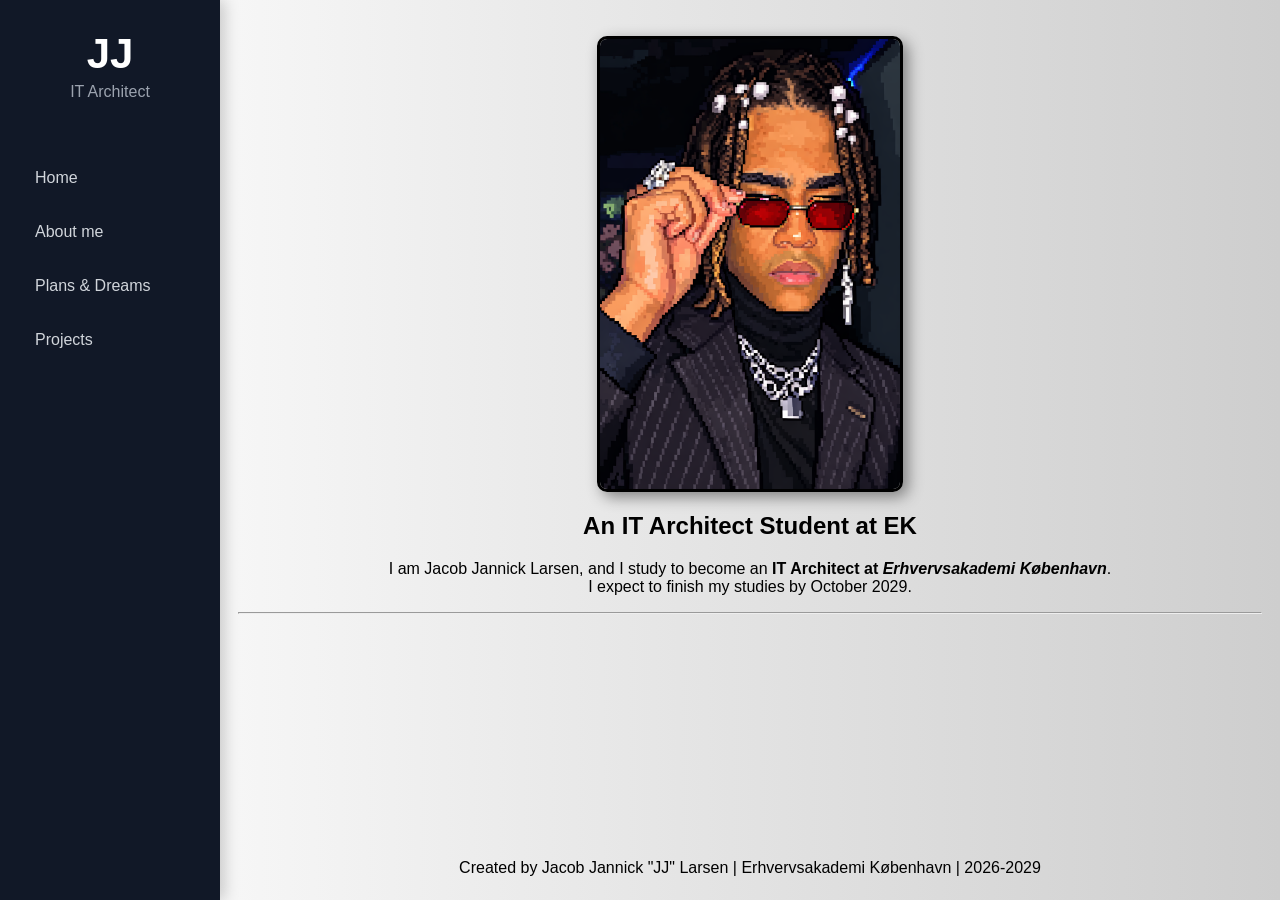
<file: index.html>
<!DOCTYPE html>
<html lang="en">
<head>
    <meta charset="UTF-8">
    <meta name="viewport" content="width=device-width, initial-scale=1.0">
    <title>Portfolio Jacob Jannick Larsen</title>
    <link rel="stylesheet" href="style.css">
</head>
<nav class="sidebar">

    <div class="nav-title">
        <h1>JJ</h1>
        <p>IT Architect</p>
    </div>

    <ul>
        <li><a href="index.html">Home</a></li>
        <li><a href="about.html">About me</a></li>
        <li><a href="plans.html">Plans & Dreams</a></li>
        <li><a href="projects.html">Projects</a></li>
    </ul>

</nav>
<body>
        <main>
            <div class="introduction">
            <img class="JJ" src="images/JJ.png" alt="Jacob Jannick Larsen">
            <h2>An IT Architect Student at EK</h2>
                <p>I am Jacob Jannick Larsen, and I study to become an <strong>IT Architect at <i>Erhvervsakademi København</i></strong>. <br>
                    I expect to finish my studies by October 2029.
            </p></div>
            <hr>
    </main>
    <footer>
  <p>Created by Jacob Jannick "JJ" Larsen | Erhvervsakademi København | 2026-2029</p>
    </footer>
</body>
</html>
</file>
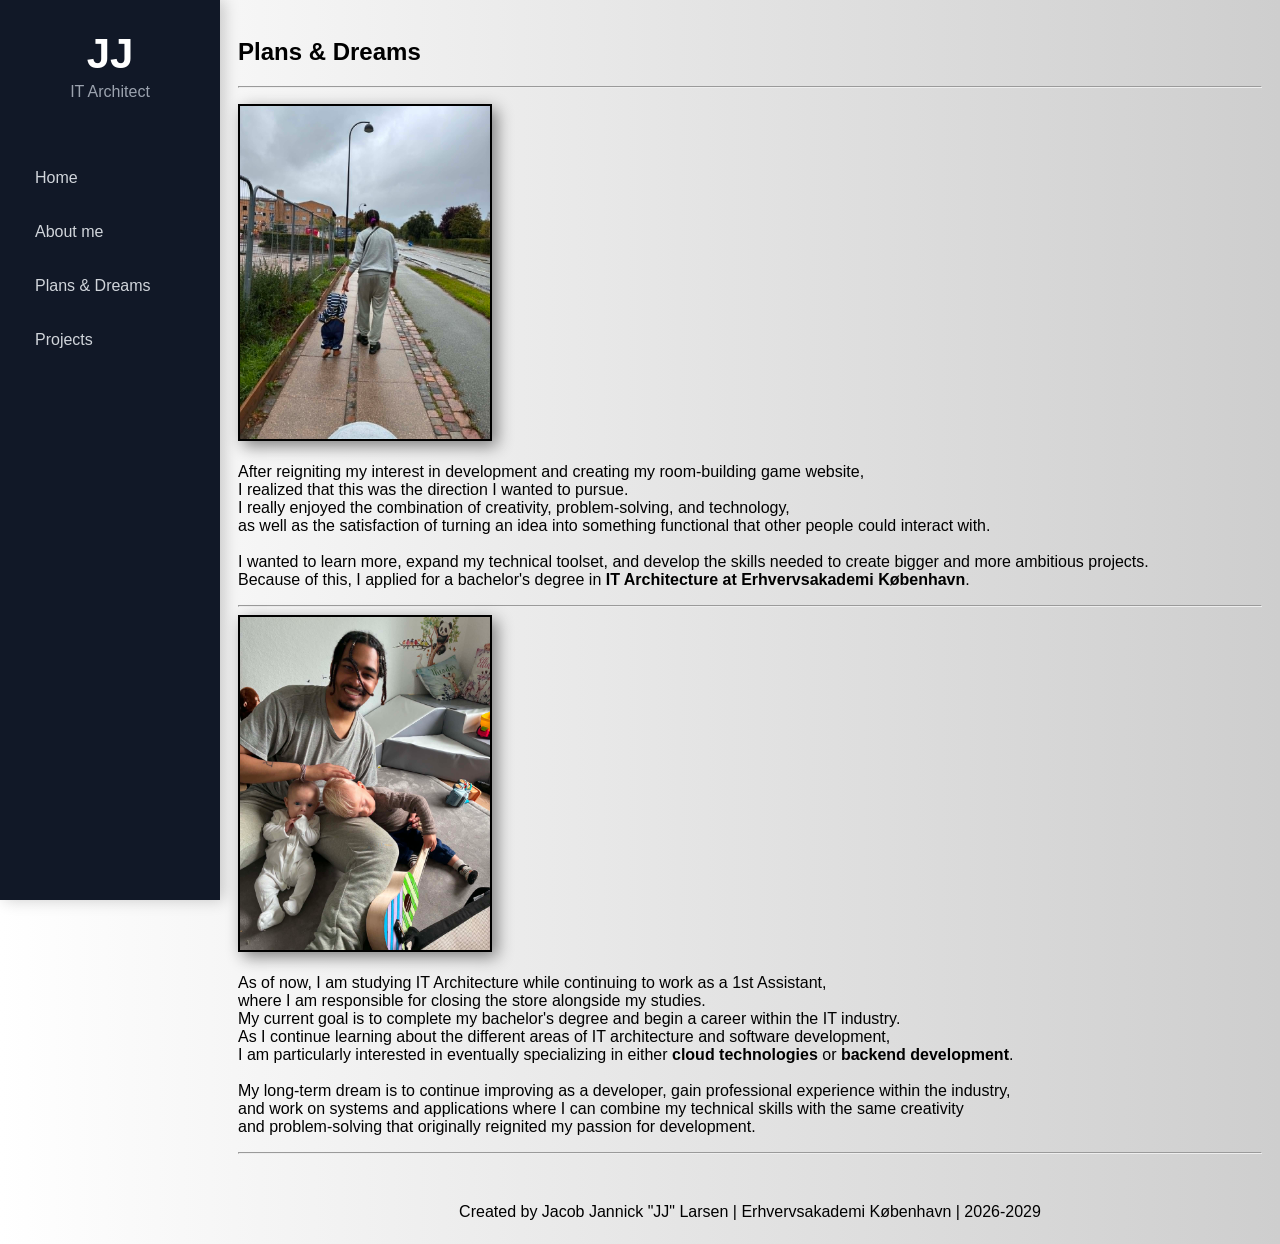
<file: plans.html>
<!DOCTYPE html>
<html lang="en">

<head>
    <meta charset="UTF-8">
    <meta name="viewport" content="width=device-width, initial-scale=1.0">

    <title>Plans & Dreams | JJ Portfolio</title>

    <link rel="stylesheet" href="style.css">
</head>

<body>

<nav class="sidebar">

    <div class="nav-title">
        <h1>JJ</h1>
        <p>IT Architect</p>
    </div>

    <ul>
        <li><a href="index.html">Home</a></li>
        <li><a href="about.html">About me</a></li>
        <li><a href="plans.html">Plans & Dreams</a></li>
        <li><a href="projects.html">Projects</a></li>
    </ul>

</nav>


<main>

        <section class="About_me">

            <h1>Plans & Dreams</h1>
            <hr>
                <p>
                    <img src="images/godfatherjj2.jpg" alt="Jacob with his godchild." style="width: 250px; height: auto; border: 2px solid black; box-shadow: 5px 5px 15px gray;""><br><br>
                    After reigniting my interest in development and creating my room-building game website,<br>I realized that this was the direction I wanted to pursue.<br>
                    I really enjoyed the combination of creativity, problem-solving, and technology,<br>
                    as well as the satisfaction of turning an idea into something functional that other people could interact with. <br><br>
                    I wanted to learn more, expand my technical toolset, and develop the skills needed to create bigger and more ambitious projects. <br>
                    Because of this, I applied for a bachelor's degree in <strong>IT Architecture at Erhvervsakademi København</strong>. <br>
                    <hr>
                    <img src="images/godfatherjj.jpg" alt="Jacob with his godchildren." style="width: 250px; height: auto; border: 2px solid black; box-shadow: 5px 5px 15px gray;""><br><br>
                    As of now, I am studying IT Architecture while continuing to work as a 1st Assistant,<br>
                    where I am responsible for closing the store alongside my studies.<br>
                    My current goal is to complete my bachelor's degree and begin a career within the IT industry.<br>
                    As I continue learning about the different areas of IT architecture and software development,<br>
                    I am particularly interested in eventually specializing in either <strong>cloud technologies</strong> or <strong>backend development</strong>.<br><br>
                    My long-term dream is to continue improving as a developer, gain professional experience within the industry,<br>
                    and work on systems and applications where I can combine my technical skills with the same creativity<br>and problem-solving that originally reignited my passion for development.
                </p>
        </section>
    <hr>

</main>


<footer>
    <p>
        Created by Jacob Jannick "JJ" Larsen |
        Erhvervsakademi København |
        2026-2029
    </p>
</footer>

</body>
</html>
</file>
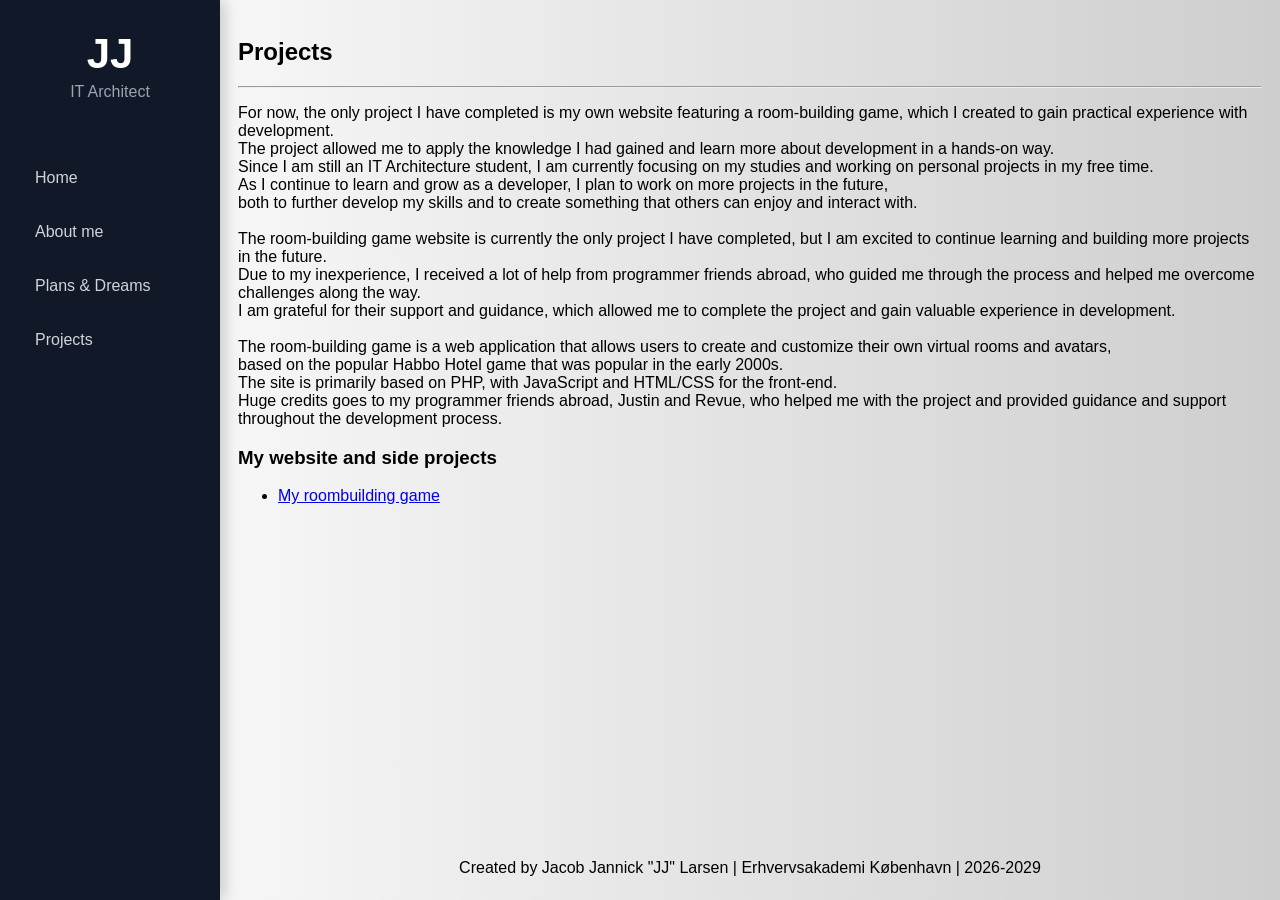
<file: projects.html>
<!DOCTYPE html>
<html lang="en">

<head>
    <meta charset="UTF-8">
    <meta name="viewport" content="width=device-width, initial-scale=1.0">

    <title>Projects | JJ Portfolio</title>

    <link rel="stylesheet" href="style.css">
</head>

<body>

<nav class="sidebar">

    <div class="nav-title">
        <h1>JJ</h1>
        <p>IT Architect</p>
    </div>

    <ul>
        <li><a href="index.html">Home</a></li>
        <li><a href="about.html">About me</a></li>
        <li><a href="plans.html">Plans & Dreams</a></li>
        <li><a href="projects.html">Projects</a></li>
    </ul>

</nav>


<main>

    <section class="About_me">

        <h1>Projects</h1>
        <hr>
            <p>
                For now, the only project I have completed is my own website featuring a room-building game, which I created to gain practical experience with development.<br>
                The project allowed me to apply the knowledge I had gained and learn more about development in a hands-on way.<br>
                Since I am still an IT Architecture student, I am currently focusing on my studies and working on personal projects in my free time.<br>
                As I continue to learn and grow as a developer, I plan to work on more projects in the future,<br>
                both to further develop my skills and to create something that others can enjoy and interact with.
                <br><br>
                The room-building game website is currently the only project I have completed, but I am excited to continue learning and building more projects in the future. <br>
                Due to my inexperience, I received a lot of help from programmer friends abroad, who guided me through the process and helped me overcome challenges along the way.<br>
                I am grateful for their support and guidance, which allowed me to complete the project and gain valuable experience in development.
                <br><br>
                The room-building game is a web application that allows users to create and customize their own virtual rooms and avatars,<br>
                based on the popular Habbo Hotel game that was popular in the early 2000s.<br>
                The site is primarily based on PHP, with JavaScript and HTML/CSS for the front-end.<br>
                Huge credits goes to my programmer friends abroad, Justin and Revue, who helped me with the project and provided guidance and support<br>
                throughout the development process.<br>
            </p>
            <section class=Website_and_projects>
                <h3>My website and side projects</h3>
                    <ul>
                        <li><a href="https://habgu.xyz" target="_blank">My roombuilding game</a></li>
                    </ul>
            </section>
    </section>

</main>


<footer>
    <p>
        Created by Jacob Jannick "JJ" Larsen |
        Erhvervsakademi København |
        2026-2029
    </p>
</footer>

</body>
</html>
</file>
<file: style.css>
.introduction {
            font-family: Arial, Helvetica, sans-serif;
            text-align: center;
        }
        main {
            margin-left: 220px;
            padding: 18px;
        }
        .JJ {
            width: 300px;
            height: auto;
            
            display: block;
            margin-left: auto;
            margin-right: auto;
            margin-top: 18px;

            border: 3px solid black;
            border-radius: 10px;
            box-shadow: 5px 5px 15px gray;
        }
        body {
            min-height: 100vh;
            display: flex;
            flex-direction: column;
            margin: 0;
            font-family: Arial, Helvetica, sans-serif;
            background: linear-gradient(to right, white, rgb(206, 206, 206));
        }
        .sidebar {
                    position: fixed;
                    left: 0;
                    top: 0;

                    width: 220px;
                    height: 100vh;

                    background: #111827;
                    color: white;

                    display: flex;
                    flex-direction: column;

                    padding: 30px 20px;

                    box-sizing: border-box;

                    box-shadow: 4px 0 15px rgba(0, 0, 0, 0.2);
                }


                .nav-title {
                    text-align: center;
                    margin-bottom: 40px;
                }


                .nav-title h1 {
                    font-size: 42px;
                    margin: 0;
                }


                .nav-title p {
                    margin-top: 5px;
                    color: #9ca3af;
                }


                .sidebar ul {
                    list-style: none;
                    padding: 0;
                    margin: 0;
                }


                .sidebar li {
                    margin-bottom: 12px;
                }


                .sidebar a {
                    display: block;

                    color: #d1d5db;
                    text-decoration: none;

                    padding: 12px 15px;

                    border-radius: 8px;

                    transition: 0.2s;
                }


                .sidebar a:hover {
                    background: #374151;
                    color: white;

                    transform: translateX(5px);
                }
        .About_me {
            font-family: 'source sans pro', sans-serif;

        }
        .My_plans {
            font-family: 'source sans pro', sans-serif;

        }
        .Website_and_projects {
            font-family: 'source sans pro', sans-serif;

        }
        footer {
            margin-left: 220px;
            width: calc(100% - 220px);

            margin-top: auto;

            text-align: center;
            padding: 7px;

            box-sizing: border-box;
            font-family: 'tenor sans', sans-serif;
        }
</file>
